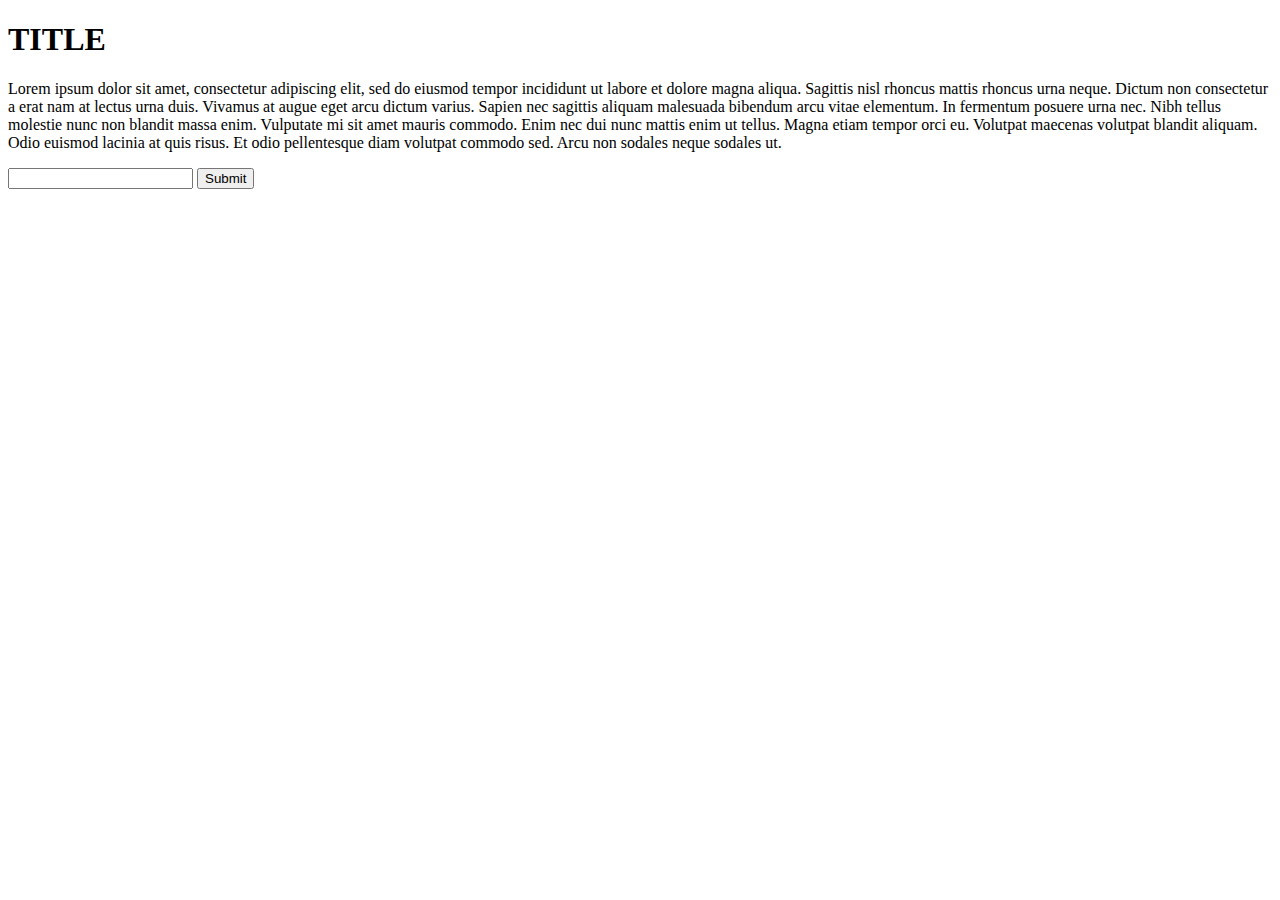
<file: javascript/index.html>
<!DOCTYPE html>
<html lang="en">
  <head>
    <meta charset="utf-8">
    <title>Javascript</title>
    <script src="https://code.jquery.com/jquery-1.12.3.min.js"></script>
	<!-- 
	Purpose: test your jquery skills
	
	Instruction:
	
	1. Create a HTML section with a title, div containing paragraph of text (random text)
	
	2. Create a small form in html below the section above with one input text only.
	
	3. Add a submit button.
	
	4. Write jasvascript using jquery which will do the following:
	
	- Code will fire on form submit
	
	- Prevent the form from submitting as usual (prevent the post method on same page)
	
	- Get the value entered in the input field.
	
	- Make the div and the title above the form fade away (300ms)
	
	- Add the value you got from the input field above the form, wrapping it in a h1 tag and have the text color red.
	
	- Finally disable the button (not hidden but disabled)
	
	Extra points: validate the input to make sure it is not empty.	
	
	-->
	
	<script src="./script.js"></script>
	
  </head>
  <body>
    <div id="message"></div>
    <h1>TITLE</h1>
    <div>
      <p>
        Lorem ipsum dolor sit amet, consectetur adipiscing elit, sed do eiusmod tempor incididunt ut labore et dolore magna aliqua. Sagittis nisl rhoncus mattis rhoncus urna neque. Dictum non consectetur a erat nam at lectus urna duis. Vivamus at augue eget arcu dictum varius. Sapien nec sagittis aliquam malesuada bibendum arcu vitae elementum. In fermentum posuere urna nec. Nibh tellus molestie nunc non blandit massa enim. Vulputate mi sit amet mauris commodo. Enim nec dui nunc mattis enim ut tellus. Magna etiam tempor orci eu. Volutpat maecenas volutpat blandit aliquam. Odio euismod lacinia at quis risus. Et odio pellentesque diam volutpat commodo sed. Arcu non sodales neque sodales ut.
      </p>
    </div>
    <form class="form-container">
      <input class="input" type="text">
      <input id="submit" type="submit">
    </form>
  </body>
</html>
</file>
